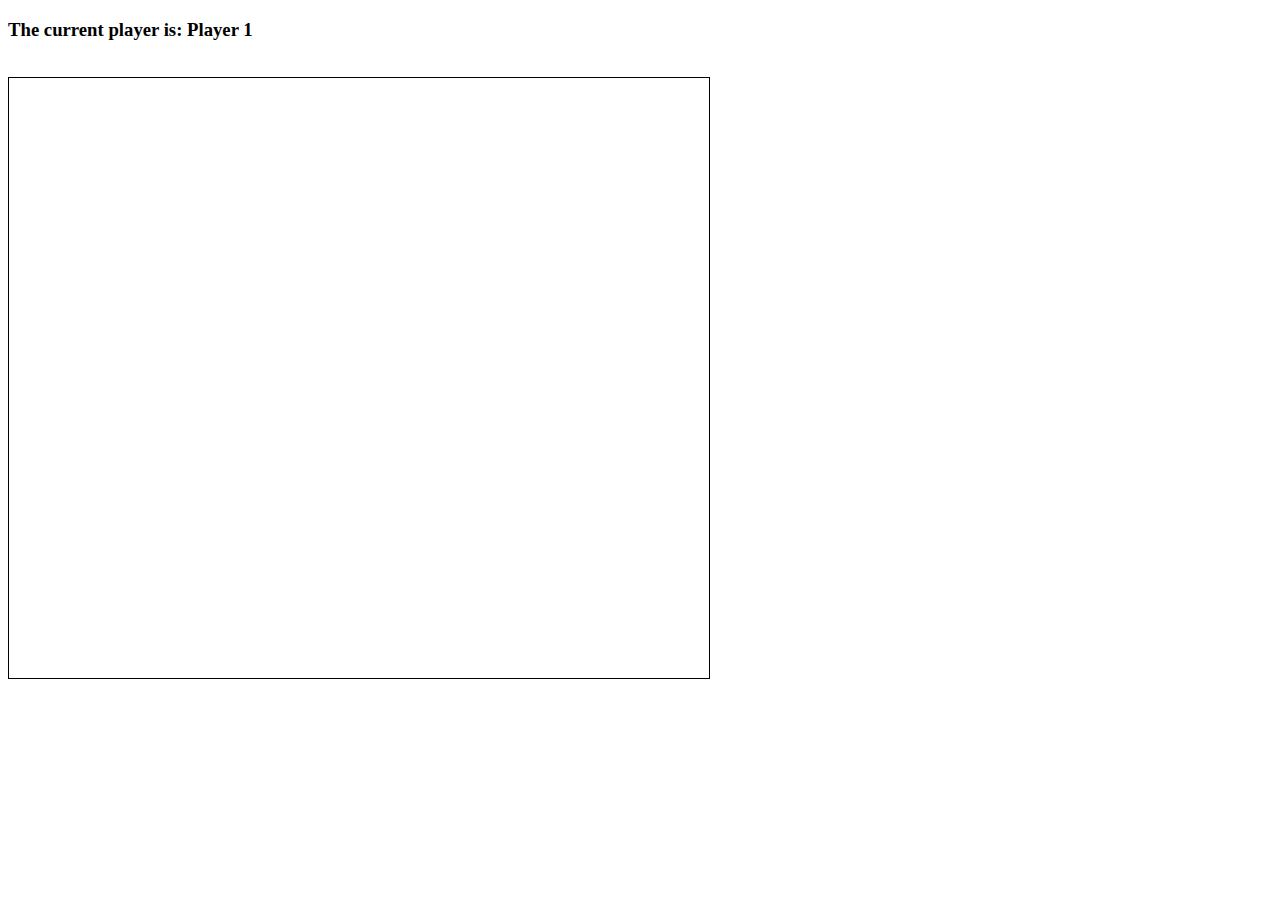
<file: four/index.html>
<!DOCTYPE html>
<html lang="en" dir="ltr">
    <head>
        <meta charset="utf-8">
        <meta name="viewport" content="width=device-width, initial-scale=1">
        <title>Four in a Row</title>
        <link rel="stylesheet" href="style.css">
        <script src="app.js" charset="utf-8"></script>
    </head>

    <body>
        <h3>The current player is: Player <span id="current-player">1</span></h3>
        <h3 id="result"></h3>
        <br>
        <div class='grid'>
            <div id="0"></div>
            <div id="1"></div>
            <div id="2"></div>
            <div id="3"></div>
            <div id="4"></div>
            <div id="5"></div>
            <div id="6"></div>
            <div id="7"></div>
            <div id="8"></div>
            <div id="9"></div>
            <div id="10"></div>
            <div id="11"></div>
            <div id="12"></div>
            <div id="13"></div>
            <div id="14"></div>
            <div id="15"></div>
            <div id="16"></div>
            <div id="17"></div>
            <div id="18"></div>
            <div id="19"></div>
            <div id="20"></div>
            <div id="21"></div>
            <div id="22"></div>
            <div id="23"></div>
            <div id="24"></div>
            <div id="25"></div>
            <div id="26"></div>
            <div id="27"></div>
            <div id="28"></div>
            <div id="29"></div>
            <div id="30"></div>
            <div id="31"></div>
            <div id="32"></div>
            <div id="33"></div>
            <div id="34"></div>
            <div id="35"></div>
            <div id="36"></div>
            <div id="37"></div>
            <div id="38"></div>
            <div id="39"></div>
            <div id="40"></div>
            <div id="41"></div>
            <div id="42" class='taken'></div>
            <div id="43" class='taken'></div>
            <div id="44" class='taken'></div>
            <div id="45" class='taken'></div>
            <div id="46" class='taken'></div>
            <div id="47" class='taken'></div>
            <div id="48" class='taken'></div>
        </div>
    </body>
</html>
</file>
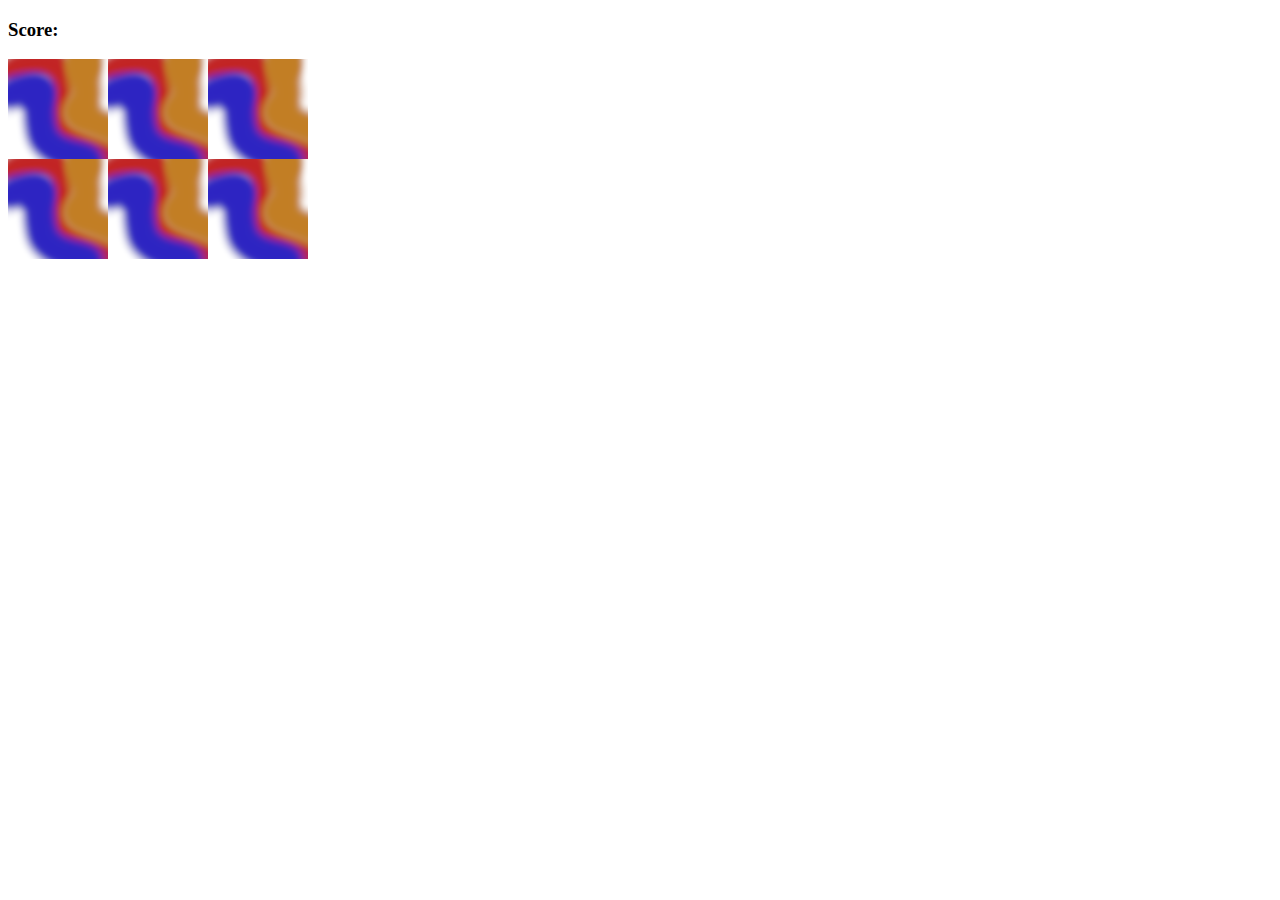
<file: memory/index.html>
<!DOCTYPE html>
<html lang="en" dir="ltr">
    <head>
        <meta charset="UTF-8">
        <meta name="viewport" content="width=device-width, initial-scale=1">
        <title>Memory Game</title>
        <link rel="stylesheet" href="style.css"></link>
        <script src="app.js" charset="utf-8"></script>
    </head>

    <body>
        <h3>Score: <span id="result"></span></h3>

        <div class="grid">
        </div>
    </body>
</html>
</file>
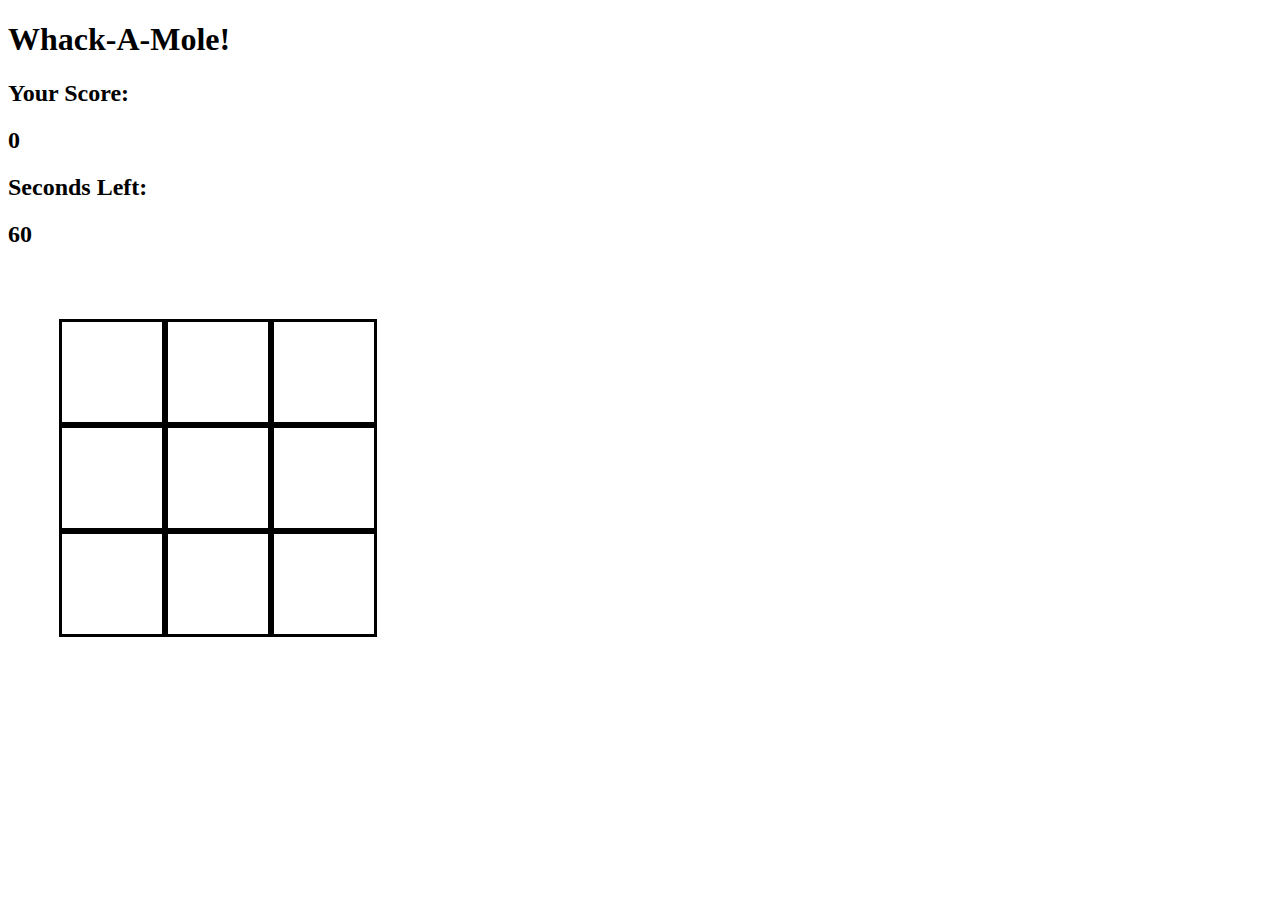
<file: moles/index.html>
<!DOCTYPE html>
<html lang="en" dir="ltr">
    <head>
        <meta charset="utf-8">
        <meta name="viewport" content="width=device-width, initial-scale=1">
        <title>Whack-A-Mole</title>
        <link rel="stylesheet" href="style.css">
    </head>

    <body>
        <h1>Whack-A-Mole!</h1>

            <h2>Your Score: </h2>
            <h2 id="score">0</h2>

            <h2>Seconds Left: </h2>
            <h2 id="time-left">60</h2>
        
        <div class="grid">
            <div class="square" id="1"></div>
            <div class="square" id="2"></div>
            <div class="square" id="3"></div>
            <div class="square" id="4"></div>
            <div class="square" id="5"></div>
            <div class="square" id="6"></div>
            <div class="square" id="7"></div>
            <div class="square" id="8"></div>
            <div class="square" id="9"></div>
        </div>
    </body>
    <script src="app.js" charset="utf-8"></script>
</html>
</file>
<file: four/style.css>
.grid {
    border: 1px solid;
    display: flex;
    flex-wrap: wrap;
    height: 600px;
    width: 700px;
}

.grid div {
    height: 100px;
    width: 100px;
}

.player-one {
    background-color: red;
    border-radius: 10px;
}

.player-two {
    background-color: blue;
    border-radius: 10px;
}
</file>
<file: memory/style.css>
.grid {
  display: flex;
  flex-wrap: wrap;
  height: 200px;
  width: 300px;
}
</file>
<file: moles/style.css>
.square {
    height: 100px;
    width: 100px;
    border-style: solid;
    border-color: black;
}

.grid {
    display: flex;
    flex-flow: row wrap;
    justify-content: center;
    align-content: center;
    width: 420px;
    height: 420px;
}

.mole {
    background-image: url('images/x.png');
    background-size: cover;
}
</file>
